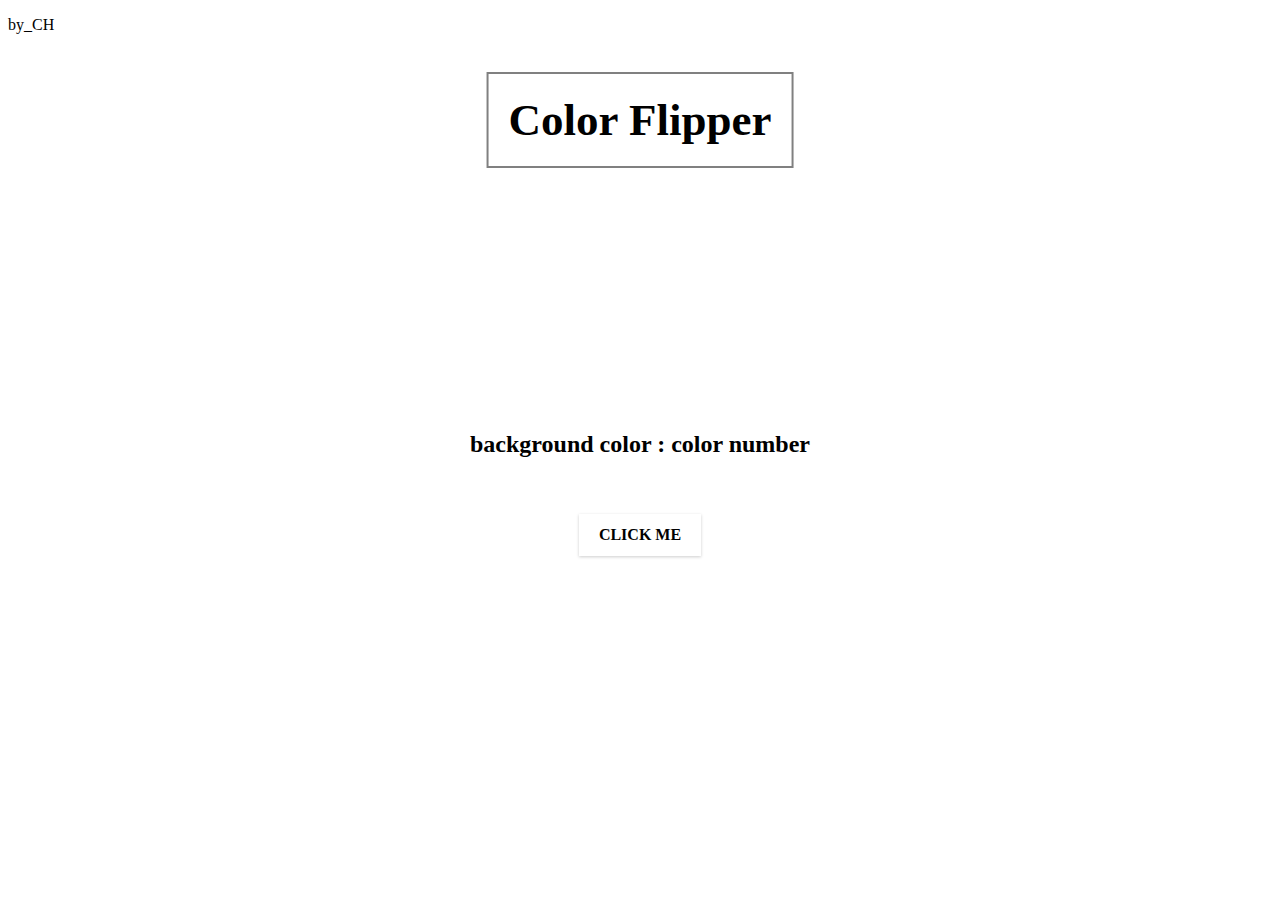
<file: 1. Color flipper/index.html>
<!DOCTYPE html>
<html>
    <head>
        <meta charset="UTF-8" />
        <meta name="viewport" content="width=device-width,
        initial-scale=1.0" />
        <title>Color Flipper</title>
        <link rel="stylesheet" href="button.css"/>
    </head>
    <body>
        <h1>Color Flipper</h1>
        <p>
            by_CH
        </p>
        <main>
            <div class="container">
                <h2>background color : <span class="color">color number</span></h2>
                <button class="btn btn-hero" id="btn">click me</button>
            </div>
        </main>
        <script src="app.js"></script> 
    </body>
</html>
</file>
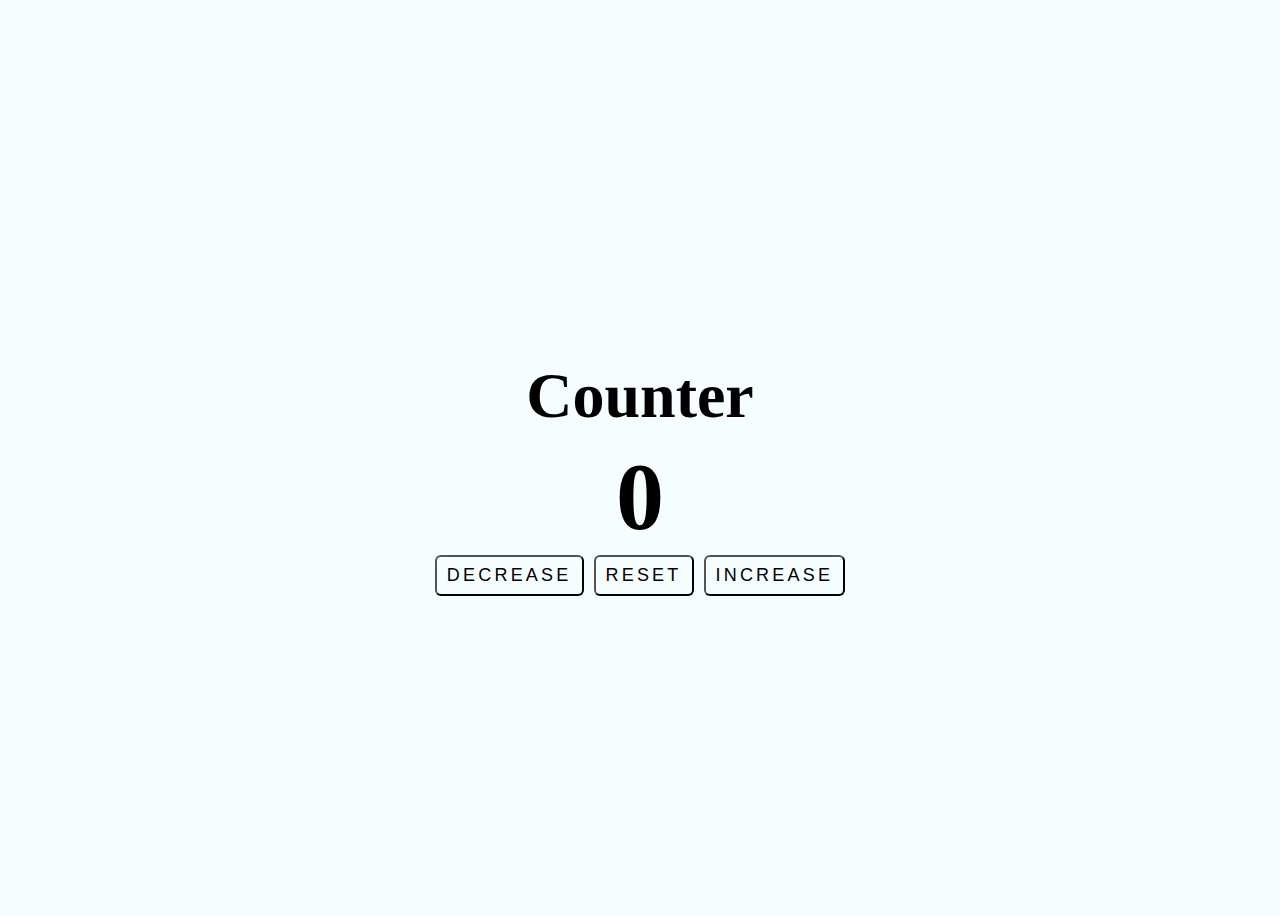
<file: 2. Counter/index.html>
<!DOCTYPE html>
<html lang="en">
<head>
    <meta charset="UTF-8">
    <meta name="viewport" content="width=device-width, initial-scale=1.0">
    <title>Counter</title>
    <link rel="stylesheet" href="style.css" />
</head>
<body>
    <div class="container">
        <h1>Counter</h1>
        <span id="value">0</span>
        <div class="button-container">
            <button class="btn decrease" onmouseover="mouseover(this)" onmouseout="mouseout(this)">decrease</button>
            <button class="btn reset" onmouseover="mouseover(this)" onmouseout="mouseout(this)">reset</button>
            <button class="btn increase" onmouseover="mouseover(this)" onmouseout="mouseout(this)">increase</button>    
        </div>
    </div>
    
    <script src="counter.js"></script>
</body>
</html>
</file>
<file: 1. Color flipper/button.css>
main {
    min-height: calc(100vh - 3rem);
    display: grid;
    place-items: center;
}
.container {
    text-align: center;
}
.container h2 {
    background: var(--clr-black);
    color: var(--clr-white);
    padding: 1rem;
    border-radius: var(--radius);
    margin-bottom: 2.5rem;
}
h1 {
    font-size: 45px;
    border: 2px solid gray;
    padding: 20px;
    position: absolute;
    top: 10%;
    left: 50%;
    transform: translate(-50%, -50%);
    
}
.color {
    color: var(--clr-primary-5);
}
.btn-hero {
    font-family: var(--ff-primary);
    text-transform: uppercase;
    background: transparent;
    color: var(--clr-black);
    letter-spacing: var(--spacing);
    display: inline-block;
    font-weight: 700;
    transition: var(--transition);
    border: 2px solid var(--clr-black);
    cursor: pointer;
    box-shadow: 0 1px 3px rgba(0, 0, 0, 0.2);
    border-radius: var(--radius);
    font-size: 1rem;
    padding: 0.75rem 1.25rem;
}
.btn-hero:hover {
    color: var(--clr-white);
    background: var(--clr-black);
}
</file>
<file: 2. Counter/style.css>
body {
    background-color: rgb(246, 253, 255);
    min-height: 100vh;
    display: grid;
    place-items: center;
}
h1{
    text-align: center;
    font-size: 4rem;
    color:black;
    margin: 10% auto 2%;
}
.container {
    text-align: center;
}
#value {
    font-size: 6rem;
    font-weight: bold;
    margin: 5px;
}
.btn {
    letter-spacing: .2rem;
    text-transform: uppercase;
    background: transparent; 
    padding: 8px 10px;
    border-radius: 6px;
    font-size: 18px; 
    cursor: pointer;
    margin: 3px;
    display: inline-block;
}
</file>
